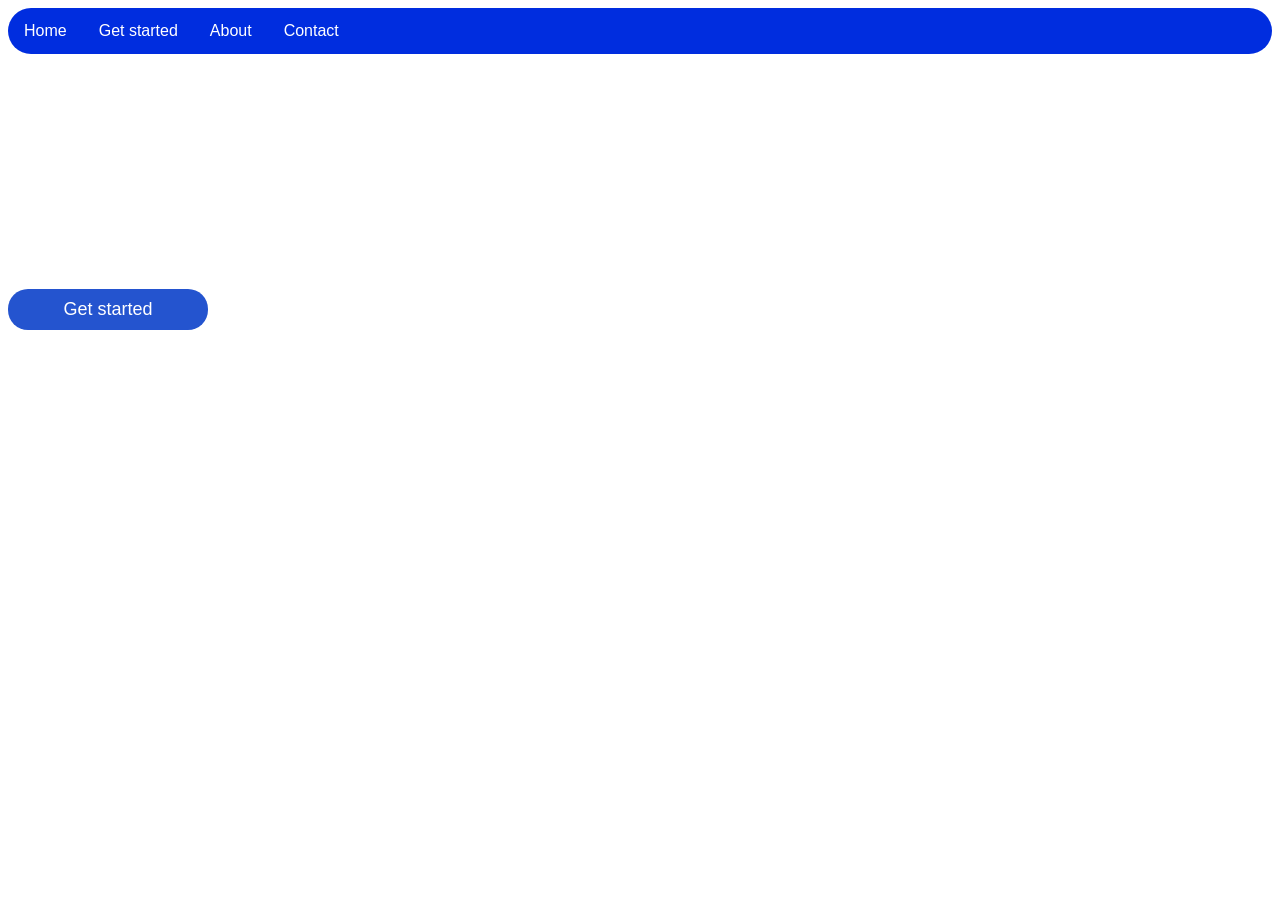
<file: CountMeIn/HTML/index.html>
<!DOCTYPE html>
<html lang="en">
    <head>
        <meta charset="UTF-8">
        <meta name="viewport" content="width=device-width, initial-scale=1.0">
        <title>Home</title>
        <link rel="stylesheet" href="../CSS/styles.css">
    </head>
    <body>
        <ul>
            <li><a href="index.html">Home</a></li>
            <li><a href="started.html">Get started</a></li>
            <li><a href="about.html">About</a></li>
            <li><a href="contact.html">Contact</a></li>
        </ul>
        <h1 class="EZ">Take it easy</h1>
        <p class="write">Just write down your orderpick truck number</p>
        <button class="started">
            <span>Get started</span>
        </button>

        
        <script src="../javascript/script.js"></script>
    </body>
</html>
</file>
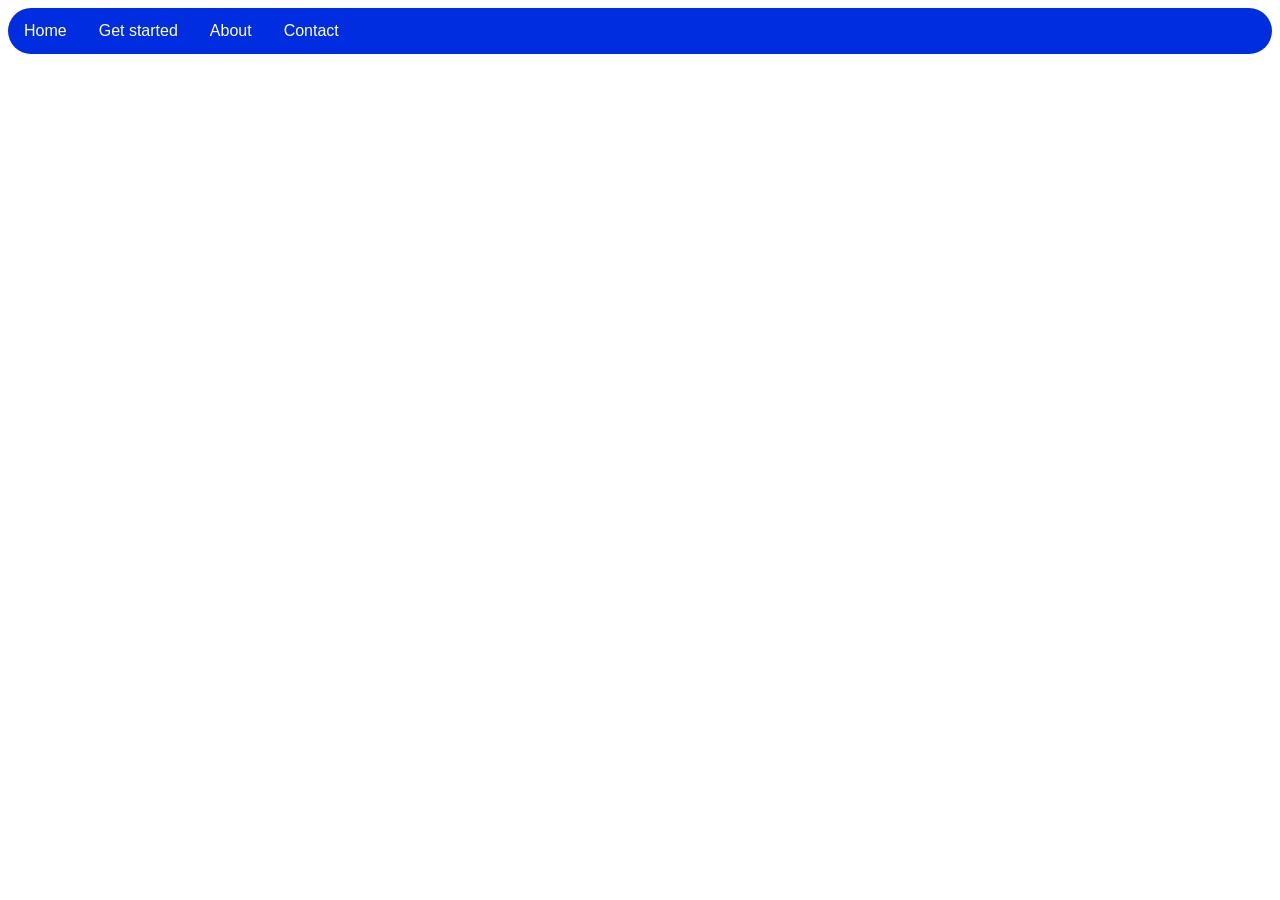
<file: CountMeIn/HTML/started.html>
<!DOCTYPE html>
<html lang="en">
    <head>
        <meta charset="UTF-8">
        <meta name="viewport" content="width=device-width, initial-scale=1.0">
        <title>Home</title>
        <link rel="stylesheet" href="../CSS/started.css">
    </head>
    <body>
        <ul>
            <li><a href="index.html">Home</a></li>
            <li><a href="started.html">Get started</a></li>
            <li><a href="about.html">About</a></li>
            <li><a href="contact.html">Contact</a></li>
        </ul>
        <script src="../javascript/script.js"></script>
    </body>
</html>
</file>
<file: CountMeIn/CSS/styles.css>
.EZ {
    font-family:Arial, Helvetica, sans-serif;
    color: #ffffff;
    margin-top: 80px;
    font-size: 55px;
}

.write {
    font-family:Arial, Helvetica, sans-serif;
    color: #ffffff;
    margin-top: 20px;
    font-size: 25px;
}

.started {
    display: inline-block;
    font-family: Arial, Helvetica, sans-serif;
    background-color: #2454CF;
    border-radius: 20px;
    font-size: 18px;
    color: white;
    border: none;
    text-align: center;
    padding: 10px;
    width: 200px;
    cursor: pointer;
}

.started span {
    display: inline-block;
    position: relative;
    transition: 0.5s;
}

.started span:after {
    content: '\00bb';
    position: absolute;
    opacity: 0;
    right: -20px;
    transition: 0.5s;
}

.started:hover span{
    padding-right: 25px;
}

.started:hover span:after {
    opacity: 1;
    right: 0;
}

ul li {
    float: left;
}

ul li a {
    display: block;
    color: rgb(255, 255, 255);
    text-align: center;
    padding: 14px 16px;
    text-decoration: none;
    font-family: Arial, Helvetica, sans-serif;
}

ul li a:hover {
    background-color: #ffffff;
    color: black;
    border-radius: 30px;
    opacity: 1.8;
    transition: 0.5s;
}

ul {
    list-style-type: none;
    margin: 0;
    padding: 0;
    overflow: hidden;
    background-color: #002DDF;
    border-radius: 30px;
}

body {
    background-image: url("https://www.pixelstalk.net/wp-content/uploads/2025/08/Nature-wallpaper-for-desktop-aesthetic-an-enchanting-sunset-over-a-tranquil-beach-with-gentle-waves-lapping-at-the-shore.jpg");
    background-attachment: fixed;
    background-size: 100% 100%;
}
</file>
<file: CountMeIn/CSS/started.css>
ul li {
    float: left;
}

ul li a {
    display: block;
    color: rgb(255, 255, 255);
    text-align: center;
    padding: 14px 16px;
    text-decoration: none;
    font-family: Arial, Helvetica, sans-serif;
}

ul li a:hover {
    background-color: #ffffff;
    color: black;
    border-radius: 30px;
    opacity: 1.8;
    transition: 0.5s;
}

    ul {
    list-style-type: none;
    margin: 0;
    padding: 0;
    overflow: hidden;
    background-color: #002DDF;
    border-radius: 30px;
}

body {
    background-image: url("https://www.pixelstalk.net/wp-content/uploads/2025/08/Nature-wallpaper-for-desktop-aesthetic-an-enchanting-sunset-over-a-tranquil-beach-with-gentle-waves-lapping-at-the-shore.jpg");
    background-attachment: fixed;
    background-size: 100% 100%;
}
</file>
